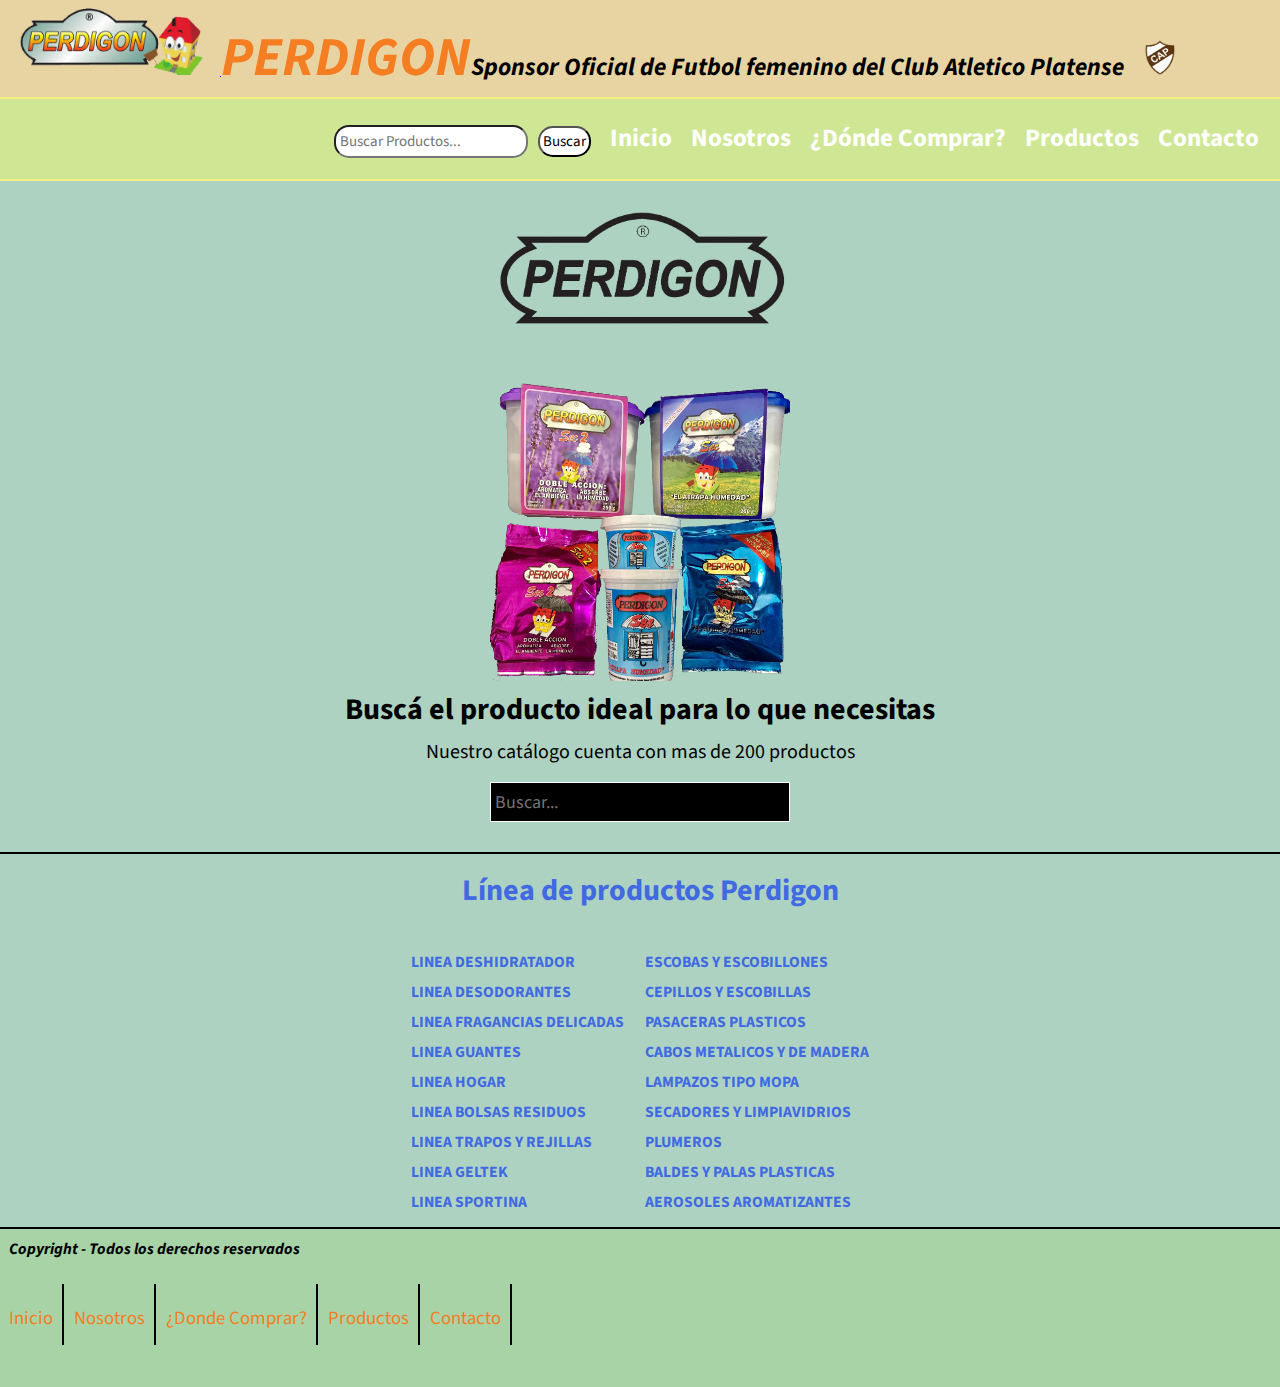
<file: index.html>
<!DOCTYPE html>
<html lang="es">

<head>
	<title>Perdigon</title>
	<meta charset="utf-8">
	<link rel="icon" href="Icono/perdigon.ico">
	<link rel="stylesheet" type=text/css href="CSS/style.css">
	<link rel="preconnect" href="https://fonts.gstatic.com">
	<link rel="preconnect" href="https://fonts.gstatic.com">
	<link
		href="https://fonts.googleapis.com/css2?family=Source+Sans+Pro:ital,wght@0,200;0,300;0,400;0,600;0,700;0,900;1,200;1,300;1,400;1,600;1,700;1,900&display=swap"
		rel="stylesheet">
	<link rel="stylesheet" href="https://cdnjs.cloudflare.com/ajax/libs/animate.css/4.1.1/animate.min.css" />
</head>

<body>
	<header>
		<!--Encabezado-->
		<a href="index.html">
			<img src="Images/perdigonh1.jpg" class="perdigonImg" alt="perdigon" />
		</a>
		<h1 class="perdigonLogo">PERDIGON</h1>
		<h2> Sponsor Oficial de Futbol femenino del Club Atletico Platense</h2>
		<a href=https://cap.org.ar target="_BLANK">
			<img src="Images/Escudo_Platense.jpg" class="escudoPlatenseImg" height=55px alt=platense />
		</a>
		<nav class="nav">
			<ul>
				<li><input class="navLiInput1" type="text" placeholder="Buscar Productos..."><input class="navLiInput2"
						type="button" value="Buscar"></li>
				<li class="navLi"><a href="index.html">Inicio</a></li>
				<li class="navLi"><a href="Sections/nosotros.html">Nosotros</a></li>
				<li class="navLi"><a href="Sections/dondecomprar.html">¿Dónde Comprar?</a></li>
				<li class="navLi"><a href="Sections/productos.html">Productos</a>
					<ul>
						<li><a href="asd.html">Item 1</a></li>
						<li><a href="#">Item 2</a></li>
						<li><a href="#">Item 3</a></li>
					</ul>
				</li>
				<li class="navLi"><a href="Sections/contacto.html">Contacto</a></li>
			</ul>
		</nav>
	</header>
	<main class="mainIndex">
		<!--Inicio-->
		<section class="mainIndexSection1">
			<img src="Images/logoindexx.jpg" class="mainIndexLogo">
			<img src="Images/productos.jpg" class="mainIndexProductos">
			<h4 class="mainIndexSection1Titulo">Buscá el producto ideal para lo que necesitas</h4>
			<p class="mainIndexSection1Subtitulo">Nuestro catálogo cuenta con mas de 200 productos</p>
			<div>
				<input class="mainIndexSection1DivInput" type="text" placeholder="Buscar...">
			</div>
		</section>
		<section class="mainIndexSection2">
			<h4 class="mainIndexSection2Titulo">Línea de productos Perdigon</h4>
			<div>
				<ul class="mainIndexSection2Lista1">
					<li>LINEA DESHIDRATADOR</li>
					<li>LINEA DESODORANTES</li>
					<li>LINEA FRAGANCIAS DELICADAS</li>
					<li>LINEA GUANTES</li>
					<li>LINEA HOGAR</li>
					<li>LINEA BOLSAS RESIDUOS</li>
					<li>LINEA TRAPOS Y REJILLAS</li>
					<li>LINEA GELTEK</li>
					<li>LINEA SPORTINA</li>
				</ul>
				<ul class="mainIndexSection2Lista2">
					<li>ESCOBAS Y ESCOBILLONES</li>
					<li>CEPILLOS Y ESCOBILLAS</li>
					<li>PASACERAS PLASTICOS</li>
					<li>CABOS METALICOS Y DE MADERA</li>
					<li>LAMPAZOS TIPO MOPA</li>
					<li>SECADORES Y LIMPIAVIDRIOS</li>
					<li>PLUMEROS</li>
					<li>BALDES Y PALAS PLASTICAS</li>
					<li>AEROSOLES AROMATIZANTES</li>
				</ul>
			</div>
		</section>
	</main>
	<footer class="footer">
		<!--Pie de Pagina-->
		<h4 class="footerH4">Copyright - Todos los derechos reservados</h4>
		<ul class="footerUl">
			<li class="footerLi"><a href="index.html">Inicio</a></li>
			<li class="footerLi"><a href="Sections/nosotros.html">Nosotros</a></li>
			<li class="footerLi"><a href="Sections/dondecomprar.html">¿Donde Comprar?</a></li>
			<li class="footerLi"><a href="Sections/productos.html">Productos</a></li>
			<li class="footerLi"><a href="Sections/contacto.html">Contacto</a></li>
		</ul>
	</footer>
</body>

</html>
</file>
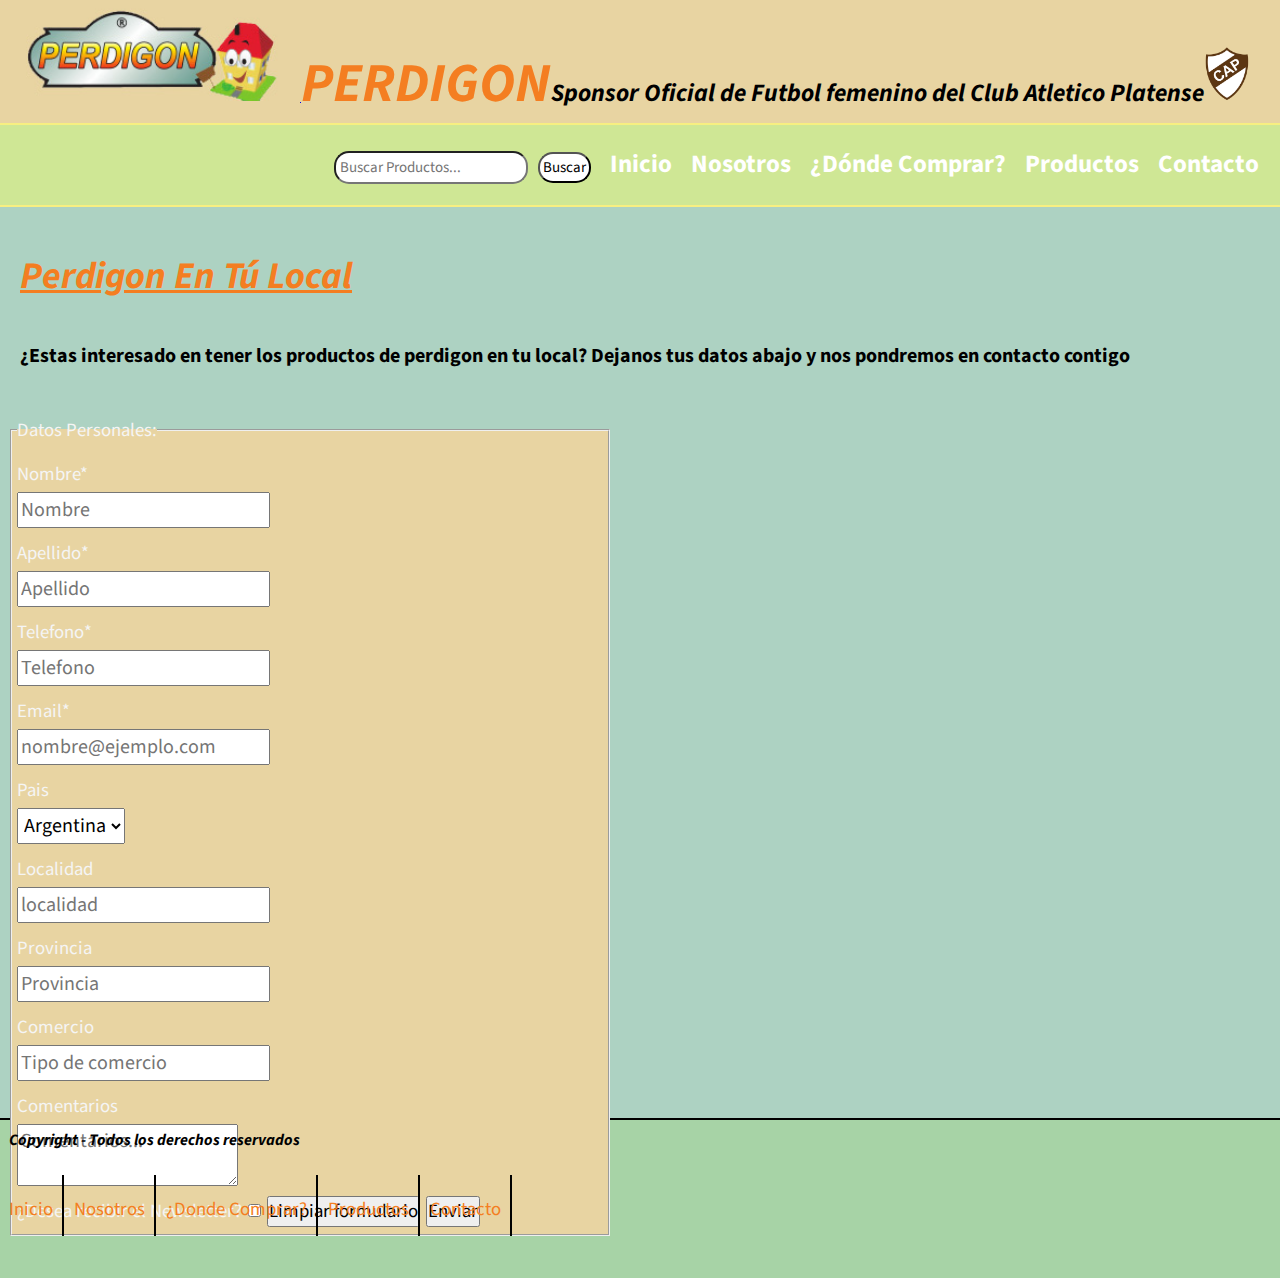
<file: Formulario/formularioEmpresa.html>
<!DOCTYPE html>
<html lang="en">

<head>
    <title>Formulario - Perdigon</title>
    <meta charset="utf-8">
    <link rel="icon" href="../Icono/perdigon.ico">
    <link rel="stylesheet" type=text/css href="../CSS/style.css">
    <link rel="preconnect" href="https://fonts.gstatic.com">
    <link rel="preconnect" href="https://fonts.gstatic.com">
    <link
        href="https://fonts.googleapis.com/css2?family=Source+Sans+Pro:ital,wght@0,200;0,300;0,400;0,600;0,700;0,900;1,200;1,300;1,400;1,600;1,700;1,900&display=swap"
        rel="stylesheet">
    <link rel="stylesheet" href="https://cdnjs.cloudflare.com/ajax/libs/animate.css/4.1.1/animate.min.css" />
</head>

<body>
    <header>
        <!--Encabezado-->
        <a href="../index.html">
            <img src="../Images/perdigonh1.jpg" alt="perdigon" width="300px" />
        </a>
        <h1 class="perdigonLogo">PERDIGON</h1>
        <h2> Sponsor Oficial de Futbol femenino del Club Atletico Platense</h2>
        <a href=https://cap.org.ar target="_BLANK">
            <img src="../Images/Escudo_Platense.jpg" height=55px alt=platense />
        </a>
        <nav class="nav">
            <ul>
                <li><input class="navLiInput1" type="text" placeholder="Buscar Productos..."><input class="navLiInput2"
                        type="button" value="Buscar"></li>
                <li class="navLi"><a href="../index.html">Inicio</a></li>
                <li class="navLi"><a href="../Sections/nosotros.html">Nosotros</a></li>
                <li class="navLi"><a href="../Sections/dondecomprar.html">¿Dónde Comprar?</a></li>
                <li class="navLi"><a href="../Sections/productos.html">Productos</a>
                    <ul>
                        <li><a href="asd.html">Item 1</a></li>
                        <li><a href="#">Item 2</a></li>
                        <li><a href="#">Item 3</a></li>
                    </ul>
                </li>
                <li class="navLi"><a href="../Sections/contacto.html">Contacto</a></li>
            </ul>
        </nav>
    </header>
    <!--Formulario Empresa-->
    <main class="mainPerdigonEmpresa">
        <h3 class="titulo"><u>Perdigon En Tú Local</u></h3>
        <h4 class="subtitulo">¿Estas interesado en tener los productos de perdigon en tu local? Dejanos tus datos abajo
            y nos pondremos en contacto contigo</h4>
        <br>
        <form action="#" method="POST" enctype="text/plain" class="mainPerdigonEmpresaFormulario">
            <!--Formulario-->
            <fieldset class="mainPerdigonEmpresaFormularioFieldset">
                <legend>Datos Personales:</legend>
                <label for="nombre">Nombre*</label>
                <input class="mainPerdigonEmpresaFormularioFieldsetInput" type=text required name="Nombre"
                    placeholder="Nombre">
                <label for="apellido">Apellido*</label>
                <input class="mainPerdigonEmpresaFormularioFieldsetInput" type=text required name="Apellido"
                    placeholder="Apellido">
                <label for="telefono">Telefono*</label>
                <input class="mainPerdigonEmpresaFormularioFieldsetInput" type=text required name="Telefono"
                    placeholder="Telefono">
                <label for="email">Email*</label>
                <input class="mainPerdigonEmpresaFormularioFieldsetInput" type=email required name="email"
                    placeholder="nombre@ejemplo.com">
                <label for="Pais">Pais</label>
                <select class="mainPerdigonEmpresaFormularioFieldsetInput" name="Pais">
                    <option>Argentina</option>
                    <option>Brasil</option>
                    <option>Chile</option>
                </select>
                <label for="localidad">Localidad</label>
                <input class="mainPerdigonEmpresaFormularioFieldsetInput" type=text name="localidad"
                    placeholder="localidad">
                <label for="provincia">Provincia</label>
                <input class="mainPerdigonEmpresaFormularioFieldsetInput" type=text name="provincia"
                    placeholder="Provincia">
                <label for="comercio">Comercio</label>
                <input class="mainPerdigonEmpresaFormularioFieldsetInput" type=text name="comercio"
                    placeholder="Tipo de comercio">
                <label for="comentario">Comentarios</label>
                <textarea class="mainPerdigonEmpresaFormularioFieldsetInput" name="comentarios"
                    placeholder="Comentarios..."></textarea>
                <label for=newsletter>¿Desea recibir el Newsletter?</label> <input type="checkbox">
                <input type="reset" value="Limpiar formulario">
                <input type=submit value="Enviar">

            </fieldset>
        </form>
    </main>
    <footer class="footer">
        <!--Pie de Pagina-->
        <h4 class="footerH4">Copyright - Todos los derechos reservados</h4>
        <ul class="footerUl">
            <li class="footerLi"><a href="../index.html">Inicio</a></li>
            <li class="footerLi"><a href="../Sections/nosotros.html">Nosotros</a></li>
            <li class="footerLi"><a href="../Sections/dondecomprar.html">¿Donde Comprar?</a></li>
            <li class="footerLi"><a href="../Sections/productos.html">Productos</a></li>
            <li class="footerLi"><a href="../Sections/contacto.html">Contacto</a></li>
        </ul>
    </footer>
</body>

</html>
</file>
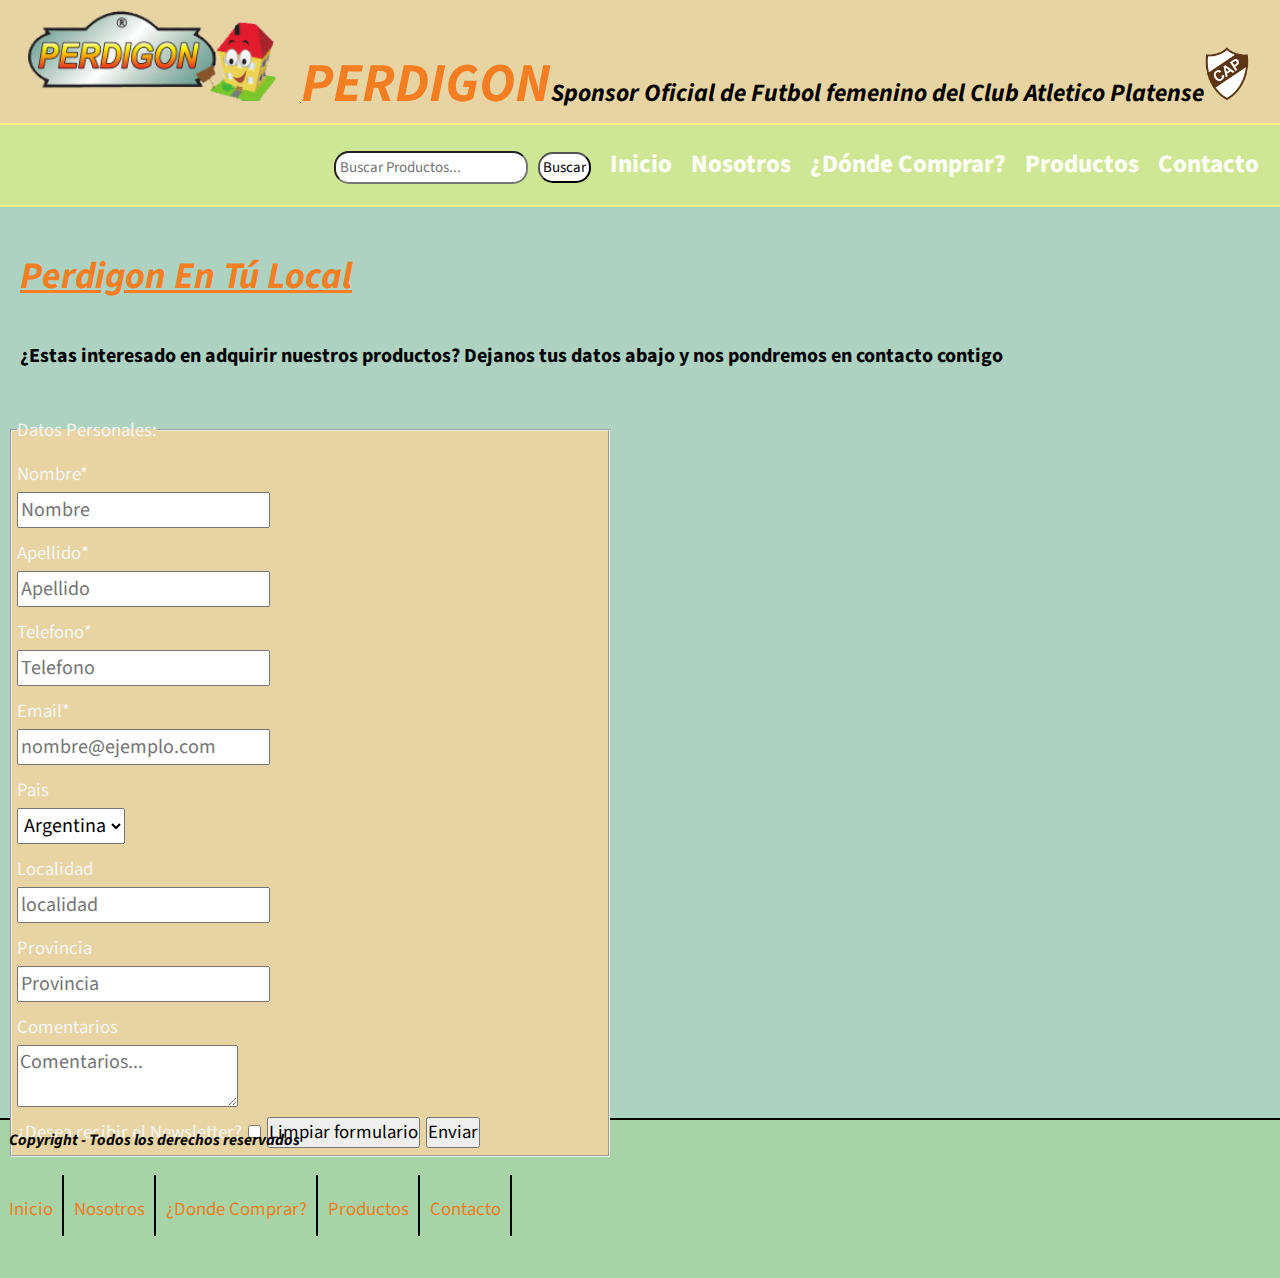
<file: Formulario/formularioParticular.html>
<!DOCTYPE html>
<html lang="en">

<head>
    <title>Formulario - Perdigon</title>
    <meta charset="utf-8">
    <link rel="icon" href="../Icono/perdigon.ico">
    <link rel="stylesheet" type=text/css href="../CSS/style.css">
    <link rel="preconnect" href="https://fonts.gstatic.com">
    <link rel="preconnect" href="https://fonts.gstatic.com">
    <link
        href="https://fonts.googleapis.com/css2?family=Source+Sans+Pro:ital,wght@0,200;0,300;0,400;0,600;0,700;0,900;1,200;1,300;1,400;1,600;1,700;1,900&display=swap"
        rel="stylesheet">
    <link rel="stylesheet" href="https://cdnjs.cloudflare.com/ajax/libs/animate.css/4.1.1/animate.min.css" />
</head>

<body>
    <header>
        <!--Encabezado-->
        <a href="../index.html">
            <img src="../Images/perdigonh1.jpg" alt="perdigon" width="300px" />
        </a>
        <h1 class="perdigonLogo">PERDIGON</h1>
        <h2> Sponsor Oficial de Futbol femenino del Club Atletico Platense</h2>
        <a href=https://cap.org.ar target="_BLANK">
            <img src="../Images/Escudo_Platense.jpg" height=55px alt=platense />
        </a>
        <nav class="nav">
            <ul>
                <li><input class="navLiInput1" type="text" placeholder="Buscar Productos..."><input class="navLiInput2"
                        type="button" value="Buscar"></li>
                <li class="navLi"><a href="../index.html">Inicio</a></li>
                <li class="navLi"><a href="../Sections/nosotros.html">Nosotros</a></li>
                <li class="navLi"><a href="../Sections/dondecomprar.html">¿Dónde Comprar?</a></li>
                <li class="navLi"><a href="../Sections/productos.html">Productos</a>
                    <ul>
                        <li><a href="asd.html">Item 1</a></li>
                        <li><a href="#">Item 2</a></li>
                        <li><a href="#">Item 3</a></li>
                    </ul>
                </li>
                <li class="navLi"><a href="../Sections/contacto.html">Contacto</a></li>
            </ul>
        </nav>
    </header>
    <!--Formulario Particular-->
    <main class="mainPerdigonParticulares">
        <h3 class="titulo"><u>Perdigon En Tú Local</u></h3>
        <h4 class="subtitulo">¿Estas interesado en adquirir nuestros productos? Dejanos tus datos abajo
            y nos pondremos en contacto contigo</h4>
        <br>
        <form action="#" method="POST" enctype="text/plain" class="mainPerdigonParticularesFormulario">
            <!--Formulario-->
            <fieldset class="mainPerdigonParticularesFormularioFieldset">
                <legend>Datos Personales:</legend>
                <label for="nombre">Nombre*</label>
                <input class="mainPerdigonParticularesFormularioFieldsetInput" type=text required name="Nombre"
                    placeholder="Nombre">
                <label for="apellido">Apellido*</label>
                <input class="mainPerdigonParticularesFormularioFieldsetInput" type=text required name="Apellido"
                    placeholder="Apellido">
                <label for="telefono">Telefono*</label>
                <input class="mainPerdigonParticularesFormularioFieldsetInput" type=text required name="Telefono"
                    placeholder="Telefono">
                <label for="email">Email*</label>
                <input class="mainPerdigonParticularesFormularioFieldsetInput" type=email required name="email"
                    placeholder="nombre@ejemplo.com">
                <label for="Pais">Pais</label>
                <select class="mainPerdigonParticularesFormularioFieldsetInput" name="Pais">
                    <option>Argentina</option>
                    <option>Brasil</option>
                    <option>Chile</option>
                </select>
                <label for="localidad">Localidad</label>
                <input class="mainPerdigonParticularesFormularioFieldsetInput" type=text name="localidad"
                    placeholder="localidad">
                <label for="provincia">Provincia</label>
                <input class="mainPerdigonParticularesFormularioFieldsetInput" type=text name="provincia"
                    placeholder="Provincia">
                <label for="comentario">Comentarios</label>
                <textarea class="mainPerdigonParticularesFormularioFieldsetInput" name="comentarios"
                    placeholder="Comentarios..."></textarea>
                <label for=newsletter>¿Desea recibir el Newsletter?</label> <input type="checkbox">
                <input type="reset" value="Limpiar formulario">
                <input type=submit value="Enviar">

            </fieldset>
        </form>
    </main>
    <footer class="footer">
        <!--Pie de Pagina-->
        <h4 class="footerH4">Copyright - Todos los derechos reservados</h4>
        <ul class="footerUl">
            <li class="footerLi"><a href="../index.html">Inicio</a></li>
            <li class="footerLi"><a href="../Sections/nosotros.html">Nosotros</a></li>
            <li class="footerLi"><a href="../Sections/dondecomprar.html">¿Donde Comprar?</a></li>
            <li class="footerLi"><a href="../Sections/productos.html">Productos</a></li>
            <li class="footerLi"><a href="../Sections/contacto.html">Contacto</a></li>
        </ul>
    </footer>
</body>

</html>
</file>
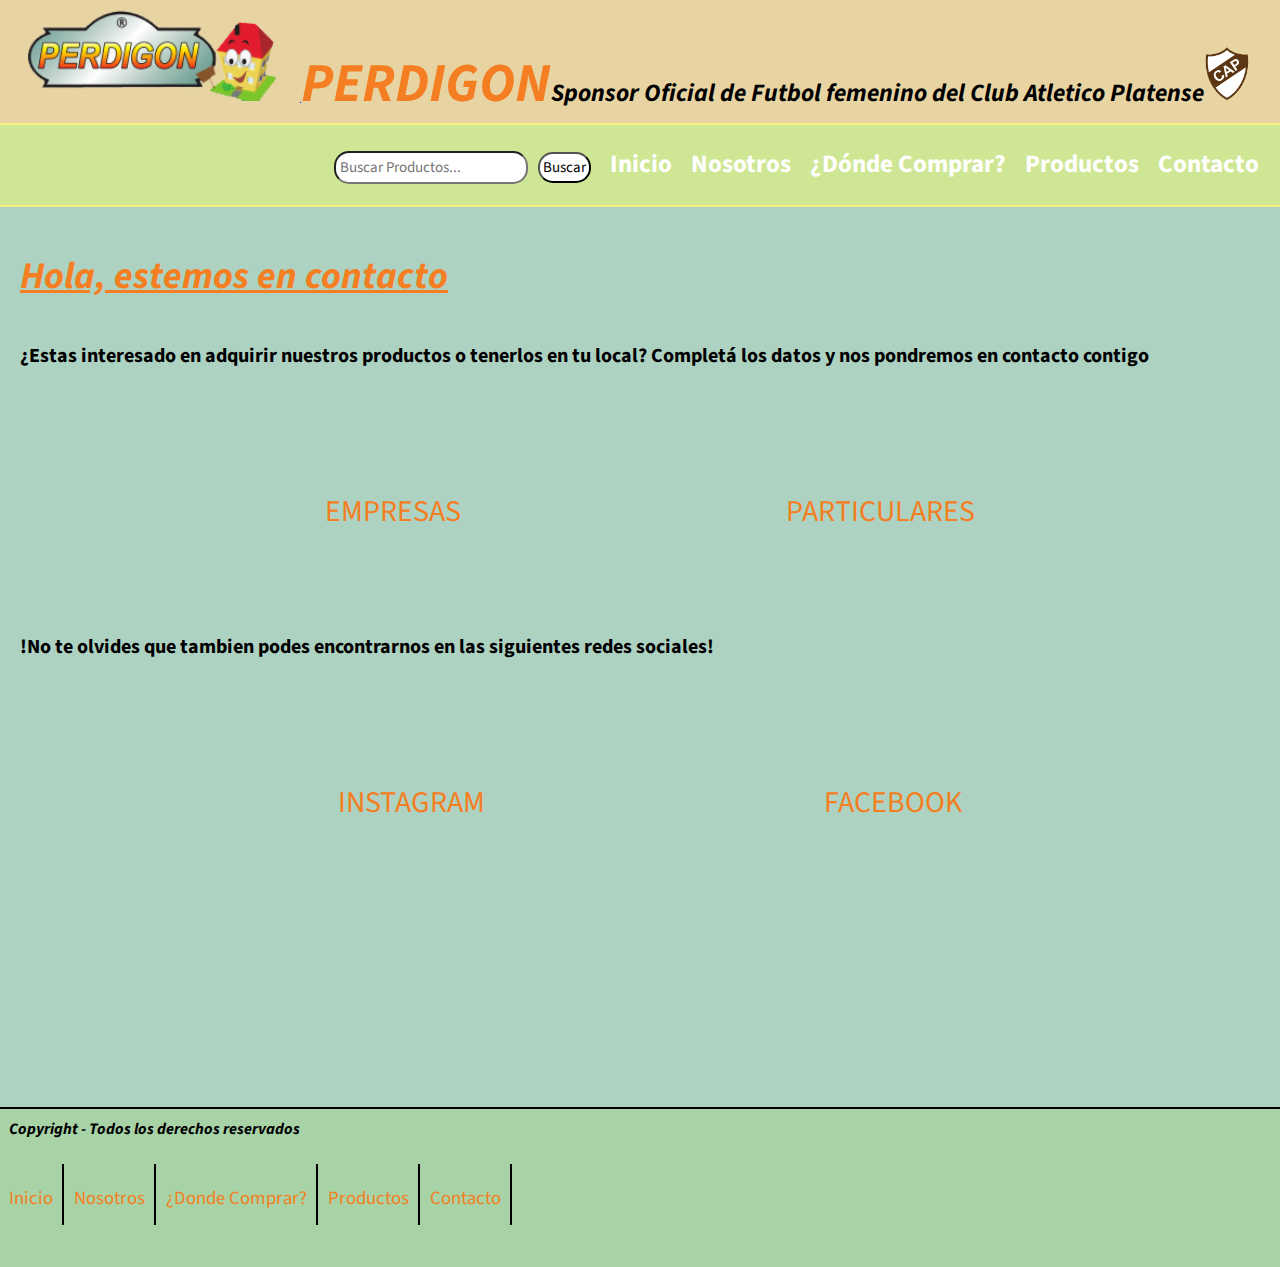
<file: Sections/contacto.html>
<!DOCTYPE html>
<html lang="es">

<head>
	<title>Contacto - Perdigon</title>
	<meta charset="utf-8">
	<link rel="icon" href="../Icono/perdigon.ico">
	<link rel="stylesheet" type=text/css href="../CSS/style.css">
	<link rel="preconnect" href="https://fonts.gstatic.com">
	<link rel="preconnect" href="https://fonts.gstatic.com">
	<link
		href="https://fonts.googleapis.com/css2?family=Source+Sans+Pro:ital,wght@0,200;0,300;0,400;0,600;0,700;0,900;1,200;1,300;1,400;1,600;1,700;1,900&display=swap"
		rel="stylesheet">
	<link rel="stylesheet" href="https://cdnjs.cloudflare.com/ajax/libs/animate.css/4.1.1/animate.min.css" />
</head>

<body>
	<header>
		<!--Encabezado-->
		<a href="../index.html">
			<img src="../Images/perdigonh1.jpg" alt="perdigon" width="300px" />
		</a>
		<h1 class="perdigonLogo">PERDIGON</h1>
		<h2> Sponsor Oficial de Futbol femenino del Club Atletico Platense</h2>
		<a href=https://cap.org.ar target="_BLANK">
			<img src="../Images/Escudo_Platense.jpg" height=55px alt=platense />
		</a>
		<nav class="nav">
			<ul>
				<li><input class="navLiInput1" type="text" placeholder="Buscar Productos..."><input class="navLiInput2"
						type="button" value="Buscar"></li>
				<li class="navLi"><a href="../index.html">Inicio</a></li>
				<li class="navLi"><a href="nosotros.html">Nosotros</a></li>
				<li class="navLi"><a href="dondecomprar.html">¿Dónde Comprar?</a></li>
				<li class="navLi"><a href="productos.html">Productos</a>
					<ul>
						<li><a href="asd.html">Item 1</a></li>
						<li><a href="#">Item 2</a></li>
						<li><a href="#">Item 3</a></li>
					</ul>
				</li>
				<li class="navLi"><a href="contacto.html">Contacto</a></li>
			</ul>
		</nav>
	</header>
	<!--Contacto-->
	<main class="main-contacto">
		<h3 class="titulo"><u>Hola, estemos en contacto</u></h3>
		<h4 class="subtitulo">¿Estas interesado en adquirir nuestros productos o tenerlos en tu local? Completá los
			datos y nos pondremos en contacto contigo</h4>
		<ul class="main-contacto__ul">
			<li class="main-contacto__ul-li"><a href="../Formulario/formularioEmpresa.html">EMPRESAS</a></li>
			<li class="main-contacto__ul-li"><a href="../Formulario/formularioParticular.html">PARTICULARES</a></li>
		</ul>


		<h4 class="subtitulo">!No te olvides que tambien podes encontrarnos en las siguientes redes sociales!</h4>
		<ul class="main-contacto__ul">
			<li class="main-contacto__ul-li"><a href="https://www.instagram.com/perdigonarg/"
					target="_BLANK">INSTAGRAM</a></li>
			<li class="main-contacto__ul-li"><a href="https://www.facebook.com/" target="_BLANK">FACEBOOK</a></li>
		</ul>
	</main>
	<footer class="footer">
		<!--Pie de Pagina-->
		<h4 class="footerH4">Copyright - Todos los derechos reservados</h4>
		<ul class="footerUl">
			<li class="footerLi"><a href="../index.html">Inicio</a></li>
			<li class="footerLi"><a href="nosotros.html">Nosotros</a></li>
			<li class="footerLi"><a href="dondecomprar.html">¿Donde Comprar?</a></li>
			<li class="footerLi"><a href="productos.html">Productos</a></li>
			<li class="footerLi"><a href="contacto.html">Contacto</a></li>
		</ul>
	</footer>
</body>

</html>
</file>
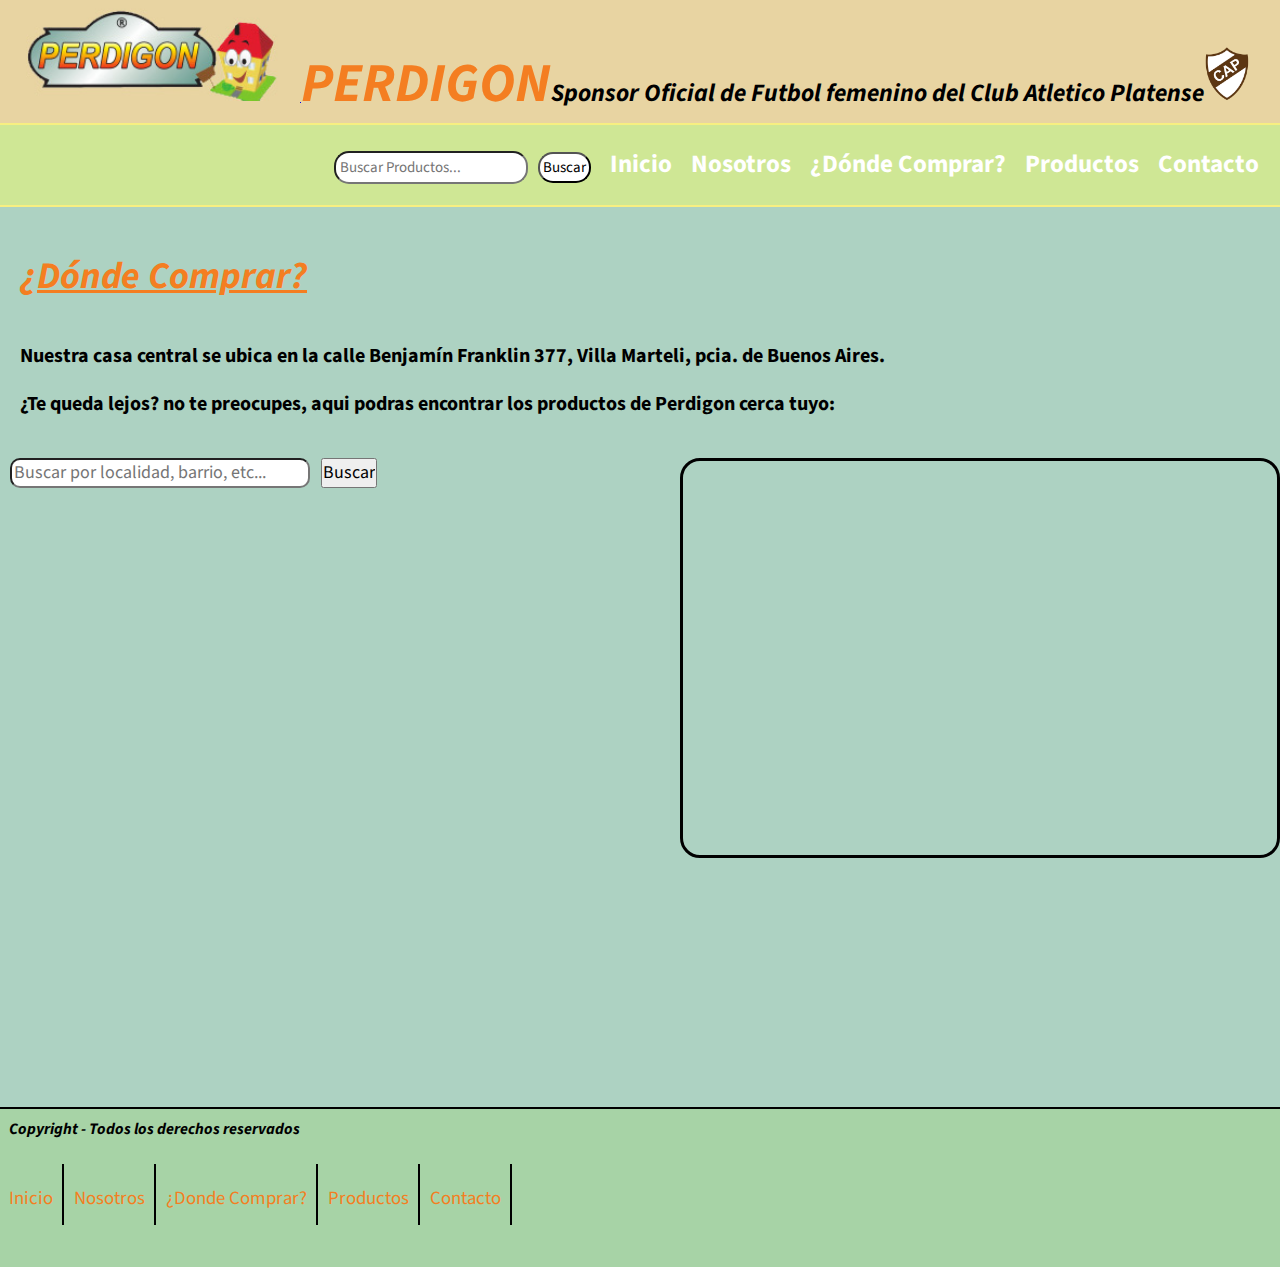
<file: Sections/dondecomprar.html>
<!DOCTYPE html>
<html lang="en">

<head>
	<title>Donde Comprar - Perdigon</title>
	<meta charset="utf-8">
	<link rel="icon" href="../Icono/perdigon.ico">
	<link rel="stylesheet" type=text/css href="../CSS/style.css">
	<link rel="preconnect" href="https://fonts.gstatic.com">
	<link rel="preconnect" href="https://fonts.gstatic.com">
	<link
		href="https://fonts.googleapis.com/css2?family=Source+Sans+Pro:ital,wght@0,200;0,300;0,400;0,600;0,700;0,900;1,200;1,300;1,400;1,600;1,700;1,900&display=swap"
		rel="stylesheet">
	<link rel="stylesheet" href="https://cdnjs.cloudflare.com/ajax/libs/animate.css/4.1.1/animate.min.css" />
</head>

<body>
	<header>
		<!--Encabezado-->
		<a href="../index.html">
			<img src="../Images/perdigonh1.jpg" alt="perdigon" width="300px" />
		</a>
		<h1 class="perdigonLogo">PERDIGON</h1>
		<h2> Sponsor Oficial de Futbol femenino del Club Atletico Platense</h2>
		<a href=https://cap.org.ar target="_BLANK">
			<img src="../Images/Escudo_Platense.jpg" height=55px alt=platense />
		</a>
		<nav class="nav">
			<ul>
				<li><input class="navLiInput1" type="text" placeholder="Buscar Productos..."><input class="navLiInput2"
						type="button" value="Buscar"></li>
				<li class="navLi"><a href="../index.html">Inicio</a></li>
				<li class="navLi"><a href="nosotros.html">Nosotros</a></li>
				<li class="navLi"><a href="dondecomprar.html">¿Dónde Comprar?</a></li>
				<li class="navLi"><a href="productos.html">Productos</a>
					<ul>
						<li><a href="asd.html">Item 1</a></li>
						<li><a href="#">Item 2</a></li>
						<li><a href="#">Item 3</a></li>
					</ul>
				</li>
				<li class="navLi"><a href="contacto.html">Contacto</a></li>
			</ul>
		</nav>
	</header>
	<!--Donde comprar-->
	<main class="mainDondecomprar">
		<h3 class="titulo"><u>¿Dónde Comprar?</u></h3>
		<h4 class="subtitulo">Nuestra casa central se ubica en la calle Benjamín Franklin 377, Villa Marteli, pcia. de
			Buenos Aires.</h4>
		<h4 class="subtitulo">¿Te queda lejos? no te preocupes, aqui podras encontrar los productos de Perdigon cerca
			tuyo:</h4>
		<section class="main-dondecomprar__section">
			<div class="main-dondecomprar__section__div">
				<input class="main-dondecomprar__section__div-input1" type="text" name="localidad"
					placeholder="Buscar por localidad, barrio, etc...">
				<input class="main-dondecomprar__section__div-input2" type="submit" value="Buscar">
			</div>
			<iframe class="main-dondecomprar__section__div-googlemaps" width="600" height="400"
				src="https://www.google.com/maps/embed/v1/place?key=AIzaSyCXhiP3RFlaOFWPISeDuBZQWG1LyFmYGbw&amp;q=Buenos+Aires+CABA">mapa</iframe>

		</section>

	</main>
	<footer class="footer">
		<!--Pie de Pagina-->
		<h4 class="footerH4">Copyright - Todos los derechos reservados</h4>
		<ul class="footerUl">
			<li class="footerLi"><a href="../index.html">Inicio</a></li>
			<li class="footerLi"><a href="nosotros.html">Nosotros</a></li>
			<li class="footerLi"><a href="dondecomprar.html">¿Donde Comprar?</a></li>
			<li class="footerLi"><a href="productos.html">Productos</a></li>
			<li class="footerLi"><a href="contacto.html">Contacto</a></li>
		</ul>
	</footer>
</body>

</html>
</file>
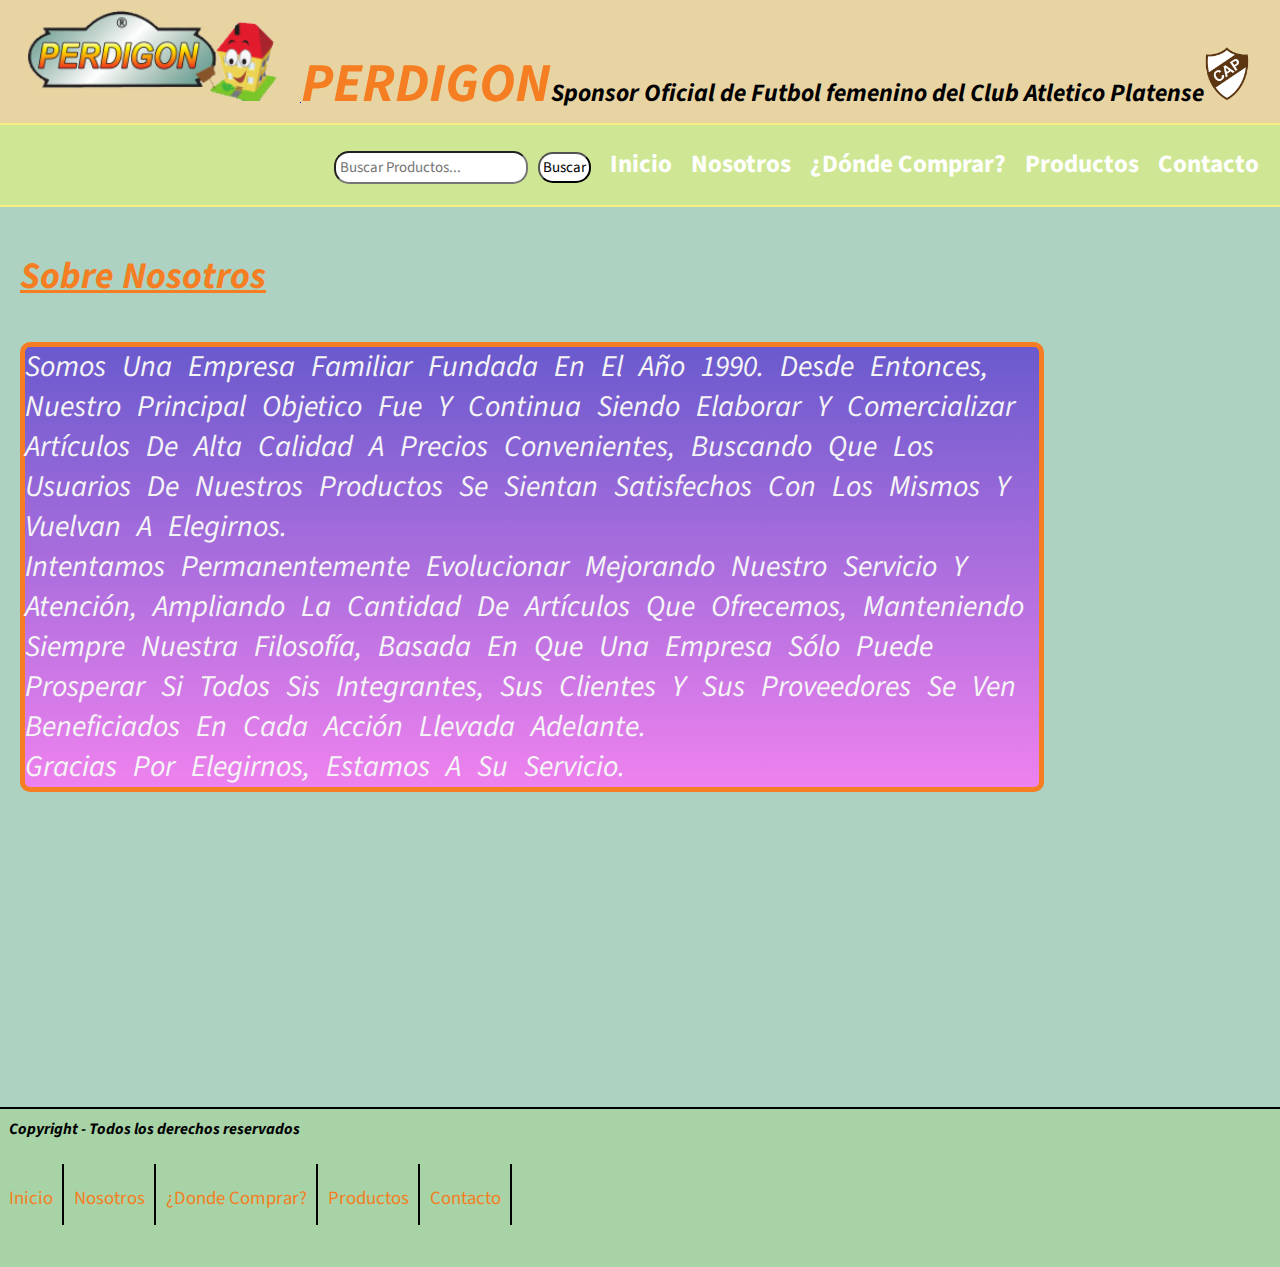
<file: Sections/nosotros.html>
<!DOCTYPE html>
<html lang="en">

<head>
	<title>Nosotros - Perdigon</title>
	<meta charset="utf-8">
	<link rel="icon" href="../Icono/perdigon.ico">
	<link rel="stylesheet" type=text/css href="../CSS/style.css">
	<link rel="preconnect" href="https://fonts.gstatic.com">
	<link rel="preconnect" href="https://fonts.gstatic.com">
	<link
		href="https://fonts.googleapis.com/css2?family=Source+Sans+Pro:ital,wght@0,200;0,300;0,400;0,600;0,700;0,900;1,200;1,300;1,400;1,600;1,700;1,900&display=swap"
		rel="stylesheet">
	<link rel="stylesheet" href="https://cdnjs.cloudflare.com/ajax/libs/animate.css/4.1.1/animate.min.css" />
</head>

<body>
	<header>
		<!--Encabezado-->
		<a href="../index.html">
			<img src="../Images/perdigonh1.jpg" alt="perdigon" width="300px" />
		</a>
		<h1 class="perdigonLogo">PERDIGON</h1>
		<h2> Sponsor Oficial de Futbol femenino del Club Atletico Platense</h2>
		<a href=https://cap.org.ar target="_BLANK">
			<img src="../Images/Escudo_Platense.jpg" height=55px alt=platense />
		</a>
		<nav class="nav">
			<ul>
				<li><input class="navLiInput1" type="text" placeholder="Buscar Productos..."><input class="navLiInput2"
						type="button" value="Buscar"></li>
				<li class="navLi"><a href="../index.html">Inicio</a></li>
				<li class="navLi"><a href="nosotros.html">Nosotros</a></li>
				<li class="navLi"><a href="dondecomprar.html">¿Dónde Comprar?</a></li>
				<li class="navLi"><a href="productos.html">Productos</a>
					<ul>
						<li><a href="asd.html">Item 1</a></li>
						<li><a href="#">Item 2</a></li>
						<li><a href="#">Item 3</a></li>
					</ul>
				</li>
				<li class="navLi"><a href="contacto.html">Contacto</a></li>
			</ul>
		</nav>
	</header>
	<!--Sobre Nosotros-->
	<main class="mainNosotros">
		<h3 class="titulo"><u>Sobre Nosotros</u></h3>
		<section class="mainNosotrosSection">
			<article class="mainNosotrosSectionArticle">
				<p class="mainNosotrosSectionArticleParrafo">Somos una empresa familiar fundada en el año 1990. Desde
					entonces, nuestro principal objetico fue y continua siendo elaborar y comercializar artículos de
					alta calidad a precios convenientes, buscando que los usuarios de nuestros productos se sientan
					satisfechos con los mismos y vuelvan a elegirnos.<br>
					Intentamos permanentemente evolucionar mejorando nuestro servicio y atención, ampliando la cantidad
					de artículos que ofrecemos, manteniendo siempre nuestra filosofía, basada en que una empresa sólo
					puede prosperar si todos sis integrantes, sus clientes y sus proveedores se ven beneficiados en cada
					acción llevada adelante.<br>
					Gracias por elegirnos, estamos a su servicio.
				</p>
			</article>
		</section>
	</main>
	<footer class="footer">
		<!--Pie de Pagina-->
		<h4 class="footerH4">Copyright - Todos los derechos reservados</h4>
		<ul class="footerUl">
			<li class="footerLi"><a href="../index.html">Inicio</a></li>
			<li class="footerLi"><a href="nosotros.html">Nosotros</a></li>
			<li class="footerLi"><a href="dondecomprar.html">¿Donde Comprar?</a></li>
			<li class="footerLi"><a href="productos.html">Productos</a></li>
			<li class="footerLi"><a href="contacto.html">Contacto</a></li>
		</ul>
	</footer>
</body>

</html>
</file>
<file: CSS/style.css>
* {
	box-sizing: border-box;
	padding: 0;
	margin: 0;
	font-family: 'Source Sans Pro', sans-serif;
	font-size: 62.5%;
}

header {
	background-color: rgb(232, 212, 162);

}

main {
	background-color: #ADD2C2;
	min-height: 100vh;
	display: flex;
	flex-direction: column;
}

.perdigonLogo {
	color: rgb(244, 126, 33);
	font-size: 7rem;
	display: inline-block;
	margin-left: 50px;
	font-style: italic;
	font-weight: bold;
}

h2 {
	display: inline-block;
	font-size: 3rem;
	font-style: italic;
}

.nav {
	display: flex;
	flex-direction: column;
	justify-content: flex-end;
	align-items: flex-end;
	background-color: #CFE795;
	border-top: 2px solid #F7EF81;
	border-bottom: 2px solid #F7EF81;	
	padding: 12px;
	width: 100%;
}


nav li {
	display: inline-block;
	padding: 9px;
	font-weight: bold;
	position: relative;
}

.navLiInput1 {
	border-radius: 1em;
	padding: 4px;
	font-size: 1.6rem;
	font-weight: normal;
	transition: all 1s;
}

.navLiInput1:focus {
	width: 200px;
	font-size: 1.8rem;
}


.navLiInput2 {
	background-color: white;
	margin-left: 10px;
	margin-right: 50px;
	padding: 3px;
	border-radius: 1em;
	font-size: 1.6rem;
	font-weight: normal;
}
.navLi a {
	text-decoration: none;
	color: white;
	font-size: 2.5rem;
	transition-property: color, border-top;
	transition-duration: 1s;
}

.navLi:hover >a {
	color: black;
	border-bottom: 1px solid slateblue;

}

.navLi ul {
	position: absolute;
	display: none;
}


.navLi:hover ul {
	display: block;
	background-color: #CFE795;
	border: 2px solid #F7EF81;
}

.titulo {
	font-size: 6rem;
	color: rgb(244, 126, 33);
	margin-left: 20px;
	margin-bottom: 30px;
	margin-top: 20px;
	font-style: italic;
	font-weight: bold;
}

.subtitulo {
	font-size: 2rem;
	margin: 0px 0px 20px 20px;
	text-align: justify;
}

.footer {
	background-color: #A7D3A6;
	border-top: 2px solid black;
	height: 160px;
}

.footerH4 {
	padding: 9px;
	font-size: 1.6rem;
	font-weight: bold;
	font-style: italic;
}

.footerUl {
	margin-top: 15px;
}
.footerLi {
	display: inline-block;
	padding: 9px;
	font-size: 3rem;
	border-right: 2px solid black;
}

.footerLi a {
	text-decoration: none;
	color: rgb(244, 126, 33);
	transition-property: color;
	transition-duration: 1s;
	transition-timing-function: ease-in-out;
}

.footerLi:hover >a {
	color: #F7EF81
}


/*@media*/

@media only screen and (min-width: 768px) and (max-width: 992px) {

	header {
		display: flex;
		flex-direction: column;
		justify-content: center;
		align-items: center;
	}

	.perdigonImg{
		width: 125px;
		height: 40px;
	}


	.escudoPlatenseImg {
		width: 25px;
		height: 30px;
		margin-left: 20px;
	}


	.perdigonLogo {
		font-size: 2.5rem;
		margin-left: 0px;
	}


	h2 {
		font-size: 2rem;
		color: white;
	}
	
	.nav {
		display: grid;
		grid-template-columns: 1fr;
		justify-items: end;
		background-color: orange;
	}

	.navLi a{
		font-size: 1.5rem;
	}

	.navLiInput1 {
		font-size: 1rem;	
	}
	
	.navLiInput2 {
		font-size: 1rem;
		margin-right: 0px;
	}
	.mainIndexSection2 {
		color: royalblue;
	}
}


@media only screen and (min-width: 1024px) and (max-width: 1199px) {

		header {
		display: flex;
		flex-direction: column;
		justify-content: center;
		align-items: center;
	}
	.perdigonImg{
		width: 125px;
		height: 40px;
	}


	.escudoPlatenseImg {
		width: 25px;
		height: 30px;
		margin-left: 20px;
	}


	.perdigonLogo {
		font-size: 2.5rem;
		margin-left: 0px;
	}


	h2 {
		font-size: 2rem;
		color: violet;
	}
	
	.nav {
		display: grid;
		grid-template-columns: 1fr;
		justify-items: end;
		background-color: slateblue;

	}

	.navLi a{
		font-size: 1.5rem;
	}

	.navLiInput1 {
		font-size: 1rem;	
	}
	
	.navLiInput2 {
		font-size: 1rem;
		margin-right: 0px;
	}
	.mainIndexSection2 {
		color: white;
	}
}

@media only screen and (min-width: 1200px) {
	

	.perdigonImg{
		width: 220px;
		height: 75px;
	}


	.escudoPlatenseImg {
		width: 30px;
		height: 35px;
		margin-left: 20px;
	}


	.perdigonLogo {
		font-size: 5.5rem;
		margin-left: 0px;
	}


	h2 {
		font-size: 2.5rem;
		color: black;
	}
	
	.nav {
		display: grid;
		grid-template-columns: 1fr;
		justify-items: end;
		background-color: #CFE795;
		border-top: 2px solid #F7EF81;
		border-bottom: 2px solid #F7EF81;
	
	}

	.navLi a{
		font-size: 2.5rem;
	}

	.navLiInput1 {
		font-size: 1.5rem;	
	}
	
	.navLiInput2 {
		font-size: 1.5rem;
		margin-right: 0px;
	}
	.mainIndexSection2 {
		color: royalblue;
	}
}



/*secciones*/

/* index.html */

.mainIndex {
	flex-grow: 1;
}

.mainIndexLogo {
	width: 300px;
	height: 200px;
}

.mainIndexProductos {
	width: 300px;
	height: 300px;
}

.mainIndexSection1 {
	border-bottom: 2px solid black;
	display: flex;
	flex-direction: column;
	justify-content: center;
	align-items: center;
}

.mainIndexSection1Titulo {
	font-size: 3rem;
	line-height: 1.1;
	font-weight: 700;
	margin: 12px 0px;
	
}

.mainIndexSection1Subtitulo {
	font-size: 2rem;
	margin-bottom: 16px;
}

.mainIndexSection1DivInput {
	border: 1px solid white;
	background-color: black;
	color: #ffff;
	padding: 4px;
	font-size: 1.8rem;
	font-weight: normal;
	display: block;
	width: 300px;
	height: 40px;
	margin-bottom: 30px;
}

.mainIndexSection2 {
	margin-top: 20px;
	display: flex;
	flex-flow: column nowrap;
	justify-content: center;
	align-items: center;
}

.mainIndexSection2Titulo {
	font-size: 3rem;
	line-height: 1.1;
	padding-left: 20px;
	font-weight: 700;
	margin-bottom: 30px;
}

.mainIndexSection2Lista1 {
	display: inline-block;
	font-size: 2.5rem;
	line-height: 3rem;
	list-style: none;
	font-weight: bold;
	padding: 10px;
}

.mainIndexSection2Lista2 {
	display: inline-block;
	font-size: 2.5rem;
	line-height: 3rem;
	list-style: none;
	font-weight: bold;
	padding: 10px;
}
/* Nosotros.html*/

.mainNosotros {
	flex-grow: 1;
}

.mainNosotrosSectionArticle {
	display: flex;
	flex-direction: column;
	justify-content: left;
	align-items: left;
}

.mainNosotrosSectionArticleParrafo {
	color: whitesmoke;
	font-size: 3rem;
	margin-left: 20px;
	width: 80%;
	text-transform: capitalize;
	line-height: 40px;
	word-spacing: 1rem;
	border: 5px solid rgb(244, 126, 33);
	border-radius: 1rem;
	background-image: linear-gradient(slateblue, violet);
	font-style: italic;
}

/* Dondecomprar.html */

.mainDondecomprar {
	flex-grow: 1;
}

.main-dondecomprar__section {
	margin: 20px 0px;
	width: 100%;
	display: flex;
	flex-flow: row nowrap;
	align-items: flex-start;
	flex-grow: 0;
}

.main-dondecomprar__section__div {
	flex-grow: 2;
}

.main-dondecomprar__section__div-input1 {
	width: 300px;
	height: 30px;
	font-size: 1.8rem;
	border-radius: 1rem;
	padding: 2px;
	margin-right: 10px;
	margin-left: 10px;
}

.main-dondecomprar__section__div-input2 {
	font-size: 1.8rem;
	height: 30px;
}

.main-dondecomprar__section__div-googlemaps {
	margin-left: 10px;
	border: 3px solid black;
	border-radius: 2rem;
}

/*Productos.html*/

.mainProductos {
	flex-grow: 1;
}

th {
	color: #F7EF81;
	font-size: 5rem;
}

td {
	color: red;
	font-size: 2rem;
	padding-right: 50px;
}

td ul li {
	font-size: 2rem;
	list-style-type: katakana;
	list-style-position: outside;
}


.mainProductosTable {
	border: 5px solid rgb(244, 126, 33);
	border-radius: 1rem;
	background-color: #CFE795;
	background-size: cover;
	display: inline-block;
	width: 900px;
	height: 350px;
	margin: 0px 50px 0px 20px;
}

.mainSectionDeshidratador {
	margin: 50px;
	display: grid;
	grid-template-columns: repeat(4, 1fr);
	grid-template-rows: repeat(2, 1fr);
	grid-gap: 100px;
	justify-items: center;
}

.mainSectionDeshidratadorProducto {
	border-radius: 1rem;
	color: slateblue;;
	font-size: 5rem;
}

.imgGaleria {
	width: 300px;
	height:  300px;
	margin-bottom: 10px;
	transition: all 1s;
}

.imgGaleria:hover {
	transform: scale(1.1);
}

.descripcionProductoTitulo {
	font-size: 2rem;

}

/*Contacto.html*/

.main-contacto {
	flex-grow: 1;
}

.main-contacto__ul {
	display: flex;
	flex-flow: row nowrap;
	justify-content: space-evenly;
	align-items: center;
	list-style: none;
}

.main-contacto__ul li {
	margin: 100px 0px 100px ;
	animation: bounce;
  	animation-duration: 3s;
}



.main-contacto__ul-li a {
	text-decoration: none;
	color: rgb(244, 126, 33);
	padding-left:  20px;
	font-size: 3rem;
	transition-property: color;
	transition-duration: 1.5s;
}

.main-contacto__ul-li:hover >a {
	color: #F7EF81;
}

@keyframes formularios	{
	}

/*Formulario Empresas.html*/

.mainPerdigonEmpresa {
	flex-grow: 1;
}

.mainPerdigonEmpresaFormulario {
	margin: 10px;
	padding: 9px 0px 30px;
	width: 600px;
	height: 700px;
}

.mainPerdigonEmpresaFormularioFieldset {
	background-color: rgb(232, 212, 162);
	color: whitesmoke;
	font-size: 3rem;
	padding: 5px;
}


.mainPerdigonEmpresaFormularioFieldsetInput {
	font-size: 2rem;
	display: block;
	padding: 2px;
	transition: all 3s;
}

.mainPerdigonEmpresaFormularioFieldsetInput:focus {
	width: 350px;
	font-size: 3rem;
	}

/*Formulario Particulares.html*/

.mainPerdigonParticulares {
	flex-grow: 1;
}

.mainPerdigonParticularesFormulario {
	margin: 10px;
	padding: 9px 0px 30px;
	width: 600px;
	height: 700px;
}

.mainPerdigonParticularesFormularioFieldset {
	background-color: rgb(232, 212, 162);
	color: whitesmoke;
	font-size: 3rem;
	padding: 5px;
}


.mainPerdigonParticularesFormularioFieldsetInput {
	font-size: 2rem;
	display: block;
	padding: 2px;
}
</file>
